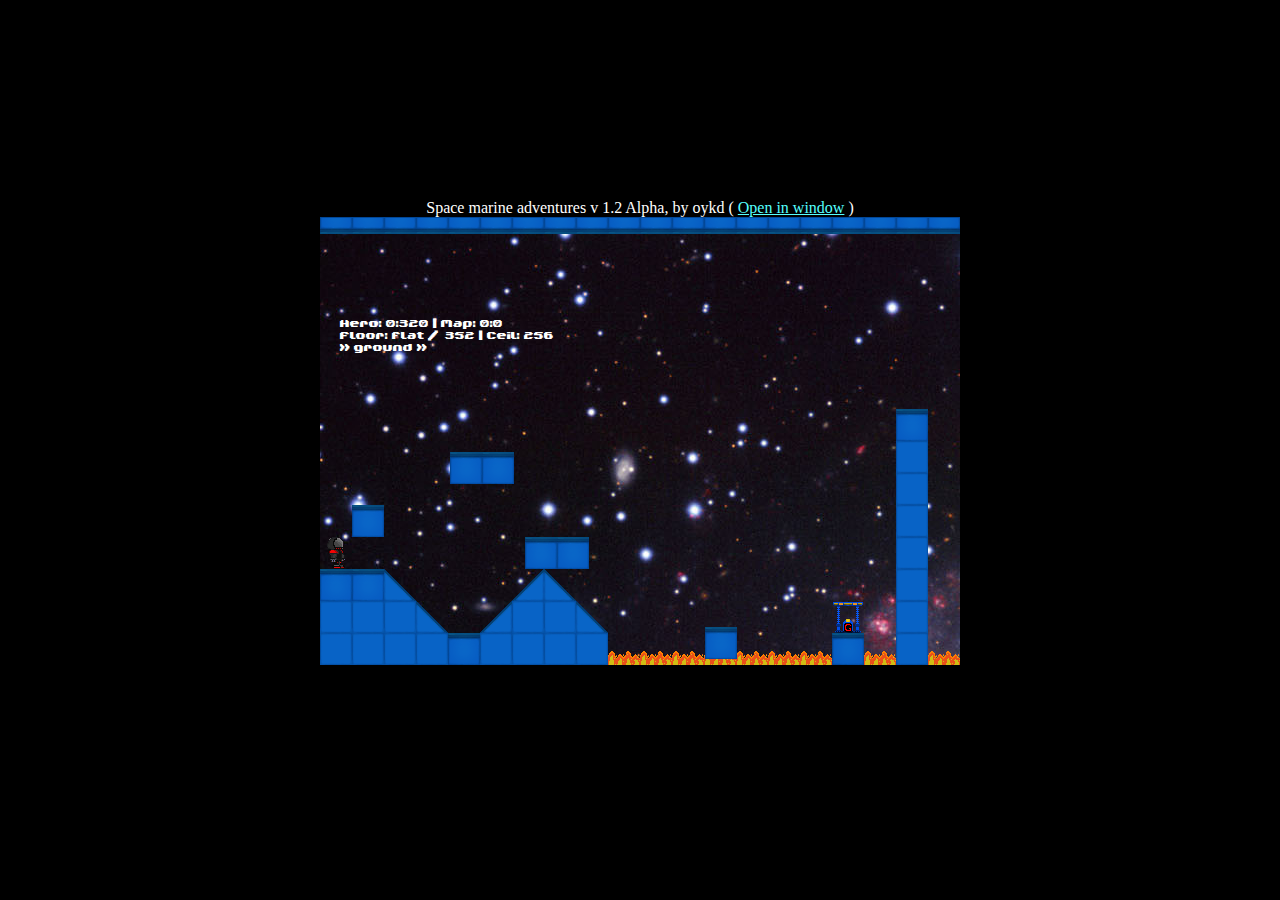
<file: index.htm>
<!doctype html>
<html>

<head>

	<title>Space Marine Adventures</title>
	
	<meta charset="utf-8">
	<meta name="viewport" content="width=device-width, initial-scale=1.0">
	<meta name="keywords" content="">
	<meta name="description" content="">	

	<link rel="shortcut icon" href="icon.png" type="image/x-icon" />
	
<style>
	html, body {
		height: 100%;
	}

	html {
		display: table;
		margin: auto;
	}

	body {
		display: table-cell;
		vertical-align: middle;
		background-color: #000;
	}
</style>
	
<script> setTimeout(function op() { document.getElementById("game").focus(); } , 500); </script>
	
</head>

<body>

	<center>
		<div style="color: #fff;">
			Space marine adventures v 1.2 Alpha, by oykd
			( <a href="#" style="color:#5ff" onclick="window.open('windowMode.htm','_blank', 'Toolbar=0, Scrollbars=1, Resizable=0, Width=640, resize=no, Height=480');return false;">Open in window</a> )<br/> 
		</div>
		<iframe id="game" src="game.htm" style="overflow:none; width: 640px; height: 480px; border: 1px;" scrolling="no">
	</center>
	
</body>
	
</html>
</file>
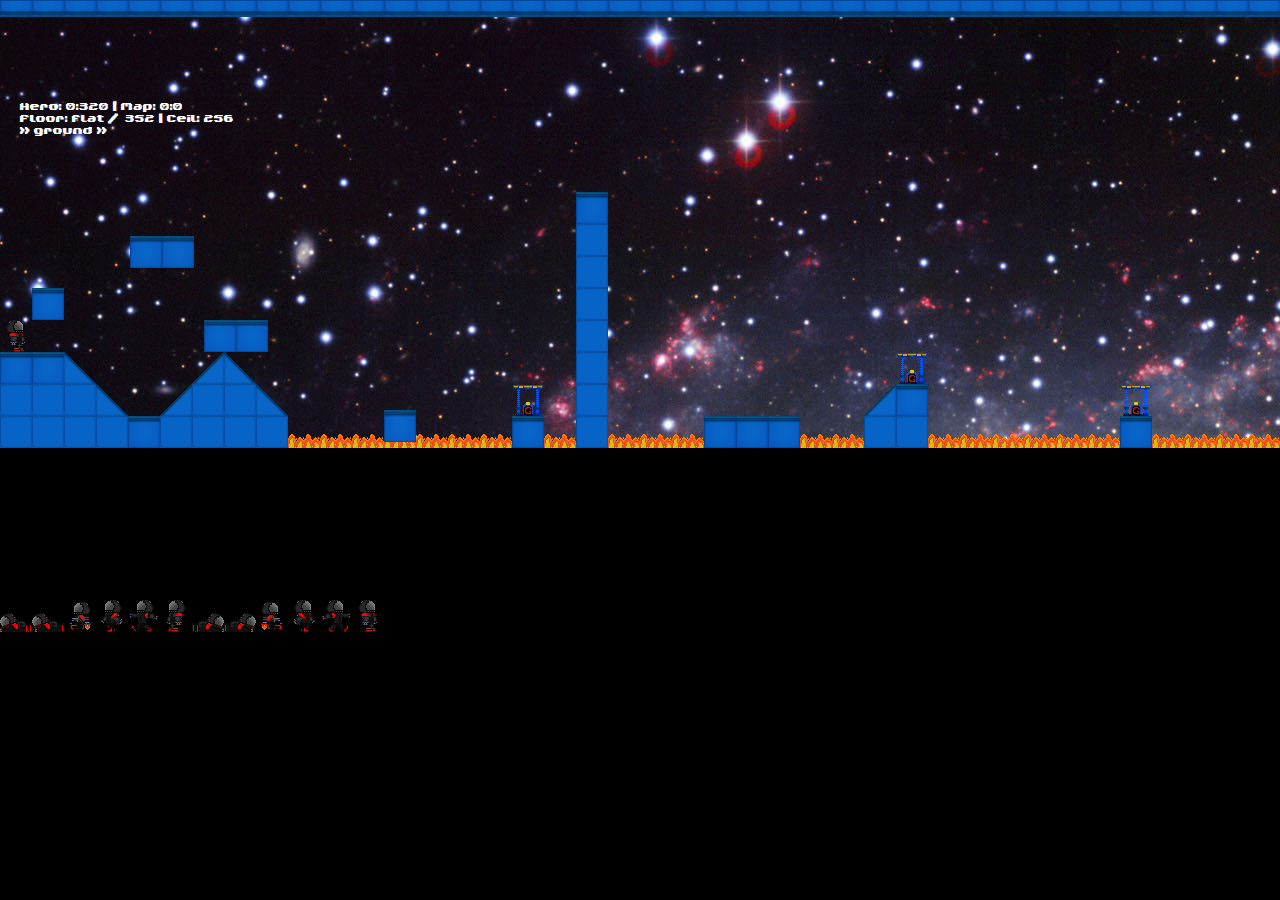
<file: game.htm>
<html>

<head>

	<title>Space marine</title>
	
	<meta charset="utf-8">
	<meta name="viewport" content="width=device-width, initial-scale=1.0">
	<meta name="keywords" content="">
	<meta name="description" content="">	
	
	<link rel="stylesheet" href="style.css">
	
	<script type="text/javascript" src="lackey.js"></script>
	<script type="text/javascript" src="readInf.js"></script>
	<script type="text/javascript" src="maps.js"></script>
	<script type="text/javascript" src="spaceMarine.js"></script>

</head>

<body onkeydown="KeyDown(event);" onkeyup="KeyUp(event);">
</body>

</html>
</file>
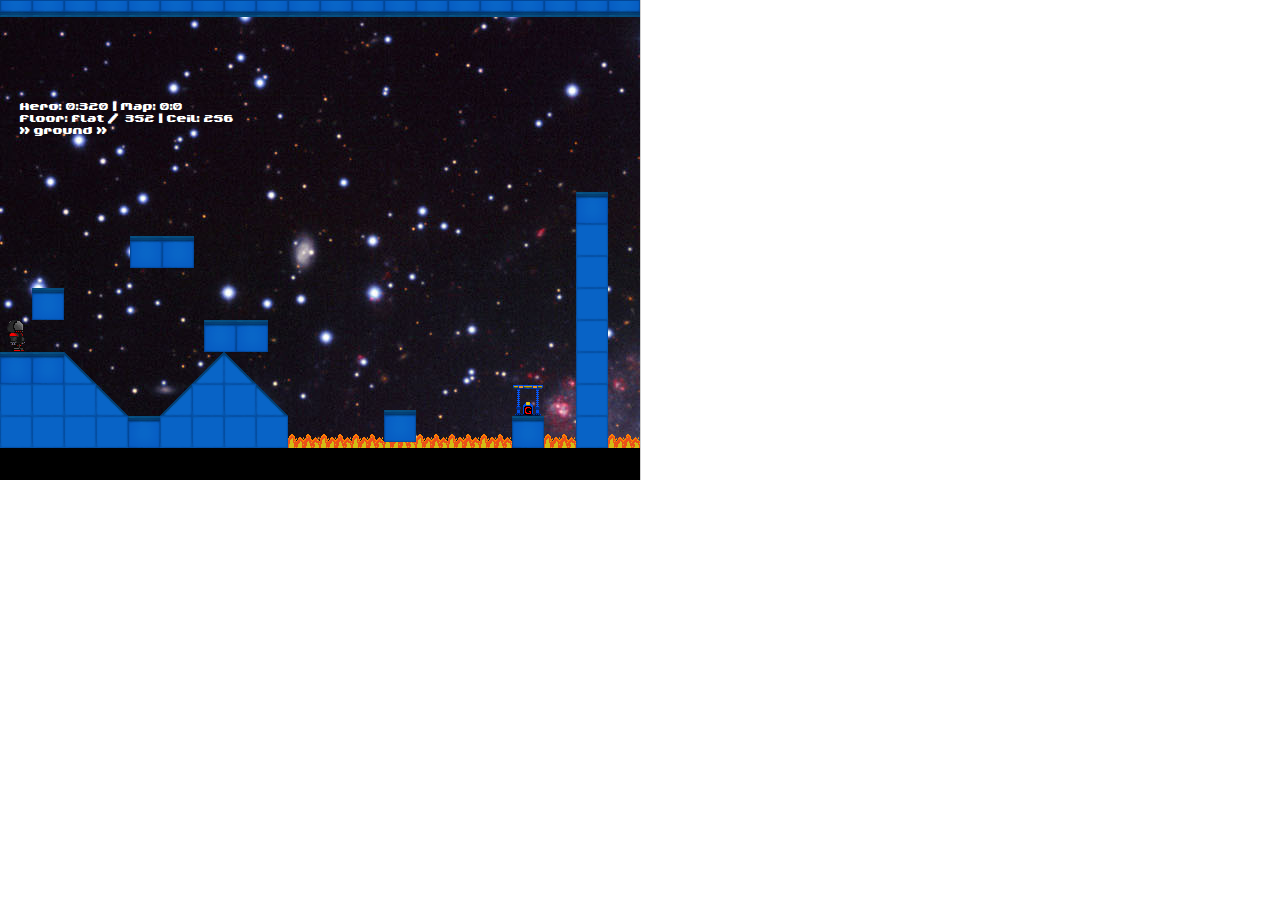
<file: windowMode.htm>
<!doctype html>
<html>

<head>

	<title>Space Marine Adventures</title>
	
	<meta charset="utf-8">
	<meta name="viewport" content="width=device-width, initial-scale=1.0">
	<meta name="keywords" content="">
	<meta name="description" content="">	

	<link rel="shortcut icon" href="icon.png" type="image/x-icon" />
	
</head>

	<frameset rows="480,*" border="1px">
		<frameset cols="640,*" border="1px">
			<frame src="game.htm" style="overflow:none;" scrolling="no" scroll=no noresize>
		</frameset>
	</frameset>
	
</html>
</file>
<file: style.css>
/*
	Space marine adventures style.css 
		© 2018 oykd
	
	last edit: 15.07.2018
*/

body {
	background-color: #000;
}

@font-face {
	font-family: '8bit';
	src: url('8bit.ttf');
}

#deep-space {
	position: absolute !important;
	z-index: 0;
}

.cell {}

.entity {
	position: absolute !important;
	z-index: 1;
}

.dynamic {
	position: absolute !important;
	z-index: 2;
}

.message {
	position: absolute !important;
	font-family: '8bit';
	font-size: 12px;
	z-index: 3;
	color: #fff;
	background-color: #000;
	padding: 4px;
	opacity: 0.8;
}

#debug {
	position: absolute !important;
	font-family: '8bit';
	font-size: 12px;
	z-index: 9;
	color: #fff;
	left: 20px;
	top: 100px;
}

#hero {
	position: absolute !important;
	z-index: 10;
}
</file>
